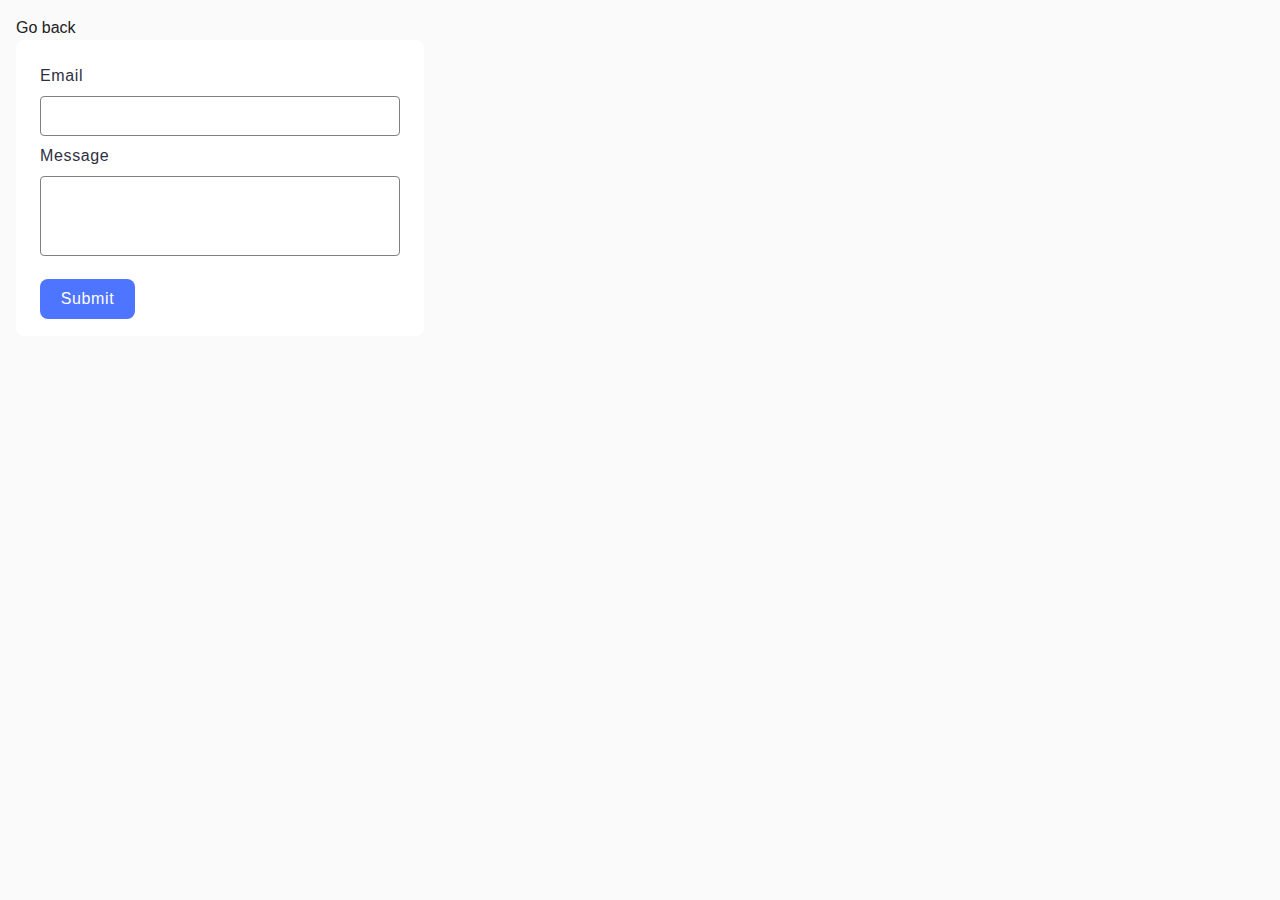
<file: src/2-form.html>
<!DOCTYPE html>
<html lang="en">
  <head>
    <meta charset="UTF-8" />
    <meta name="viewport" content="width=device-width, initial-scale=1.0" />
    <title>Form</title>
    <link rel="stylesheet" href="./css/styles.css" />
  </head>
  <body>
    <p><a href="./index.html">Go back</a></p>
    <form class="feedback-form" autocomplete="off">
      <label>
        Email
        <input type="email" name="email" autofocus />
      </label>
      <label>
        Message
        <textarea name="message" rows="8"></textarea>
      </label>
      <button type="submit">Submit</button>
    </form>
    <script type="module" src="./js/2-form.js"></script>
  </body>
</html>
</file>
<file: src/css/styles.css>
* {
  box-sizing: border-box;
}

body {
  margin: 16px;
  font-family: -apple-system, BlinkMacSystemFont, 'Segoe UI', Roboto, Oxygen,
    Ubuntu, Cantarell, 'Open Sans', 'Helvetica Neue', sans-serif;
  -webkit-font-smoothing: antialiased;
  -moz-osx-font-smoothing: grayscale;
  background-color: #fafafa;
  color: #212121;
  line-height: 1.5;
}

p {
  margin-top: 0;
  margin-bottom: 0;
}

a {
  text-decoration: none;
  color: inherit;
}

button {
  cursor: pointer;
}

input,
textarea {
  font-family: inherit;
  background-color: inherit;
  outline: transparent;
}

ul,
ol {
  margin-top: 0;
  margin-bottom: 0;
  padding-left: 0;
  list-style-type: none;
}

img {
  display: block;
  width: 100%;
  height: 100%;
  object-fit: cover;
}

/* GALLERY*/
.gallery {
  margin: 24px;
  display: flex;
  flex-wrap: wrap;
  gap: 24px;
}

.gallery-item {
  width: calc((100% - 48px) / 3);
}
/* END GALLERY*/

/* FORM */
.feedback-form {
  border-radius: 8px;
  padding: 24px;
  width: 408px;
  height: 296px;
  background: #fff;
}

.feedback-form label {
  display: block;
  margin-bottom: 8px;
  font-family: 'Montserrat', sans-serif;
  font-weight: 400;
  font-size: 16px;
  letter-spacing: 0.04em;
  color: #2e2f42;
}

.feedback-form input,
textarea {
  margin-top: 8px;
  padding: 8px;
  border: 1px solid #808080;
  border-radius: 4px;
  width: 360px;
  height: 40px;
  background: transparent;
  outline: transparent;
  resize: none;
  transition: border-color 250ms cubic-bezier(0.4, 0, 0.2, 1);
}

.feedback-form textarea {
  height: 80px;
}

.feedback-form input:hover,
textarea:hover {
  border-color: #000;
}

.feedback-form button {
  font-family: 'Montserrat', sans-serif;
  font-weight: 500;
  font-size: 16px;
  letter-spacing: 0.04em;
  color: #fff;
  margin-top: 8px;
  border-radius: 8px;
  padding: 8px 16px;
  width: 95px;
  height: 40px;
  background-color: #4e75ff;
  border: none;
  transition: background-color 250ms cubic-bezier(0.4, 0, 0.2, 1);
}
.feedback-form button:hover {
  background-color: #6c8cff;
}

/* END FORM */
</file>
